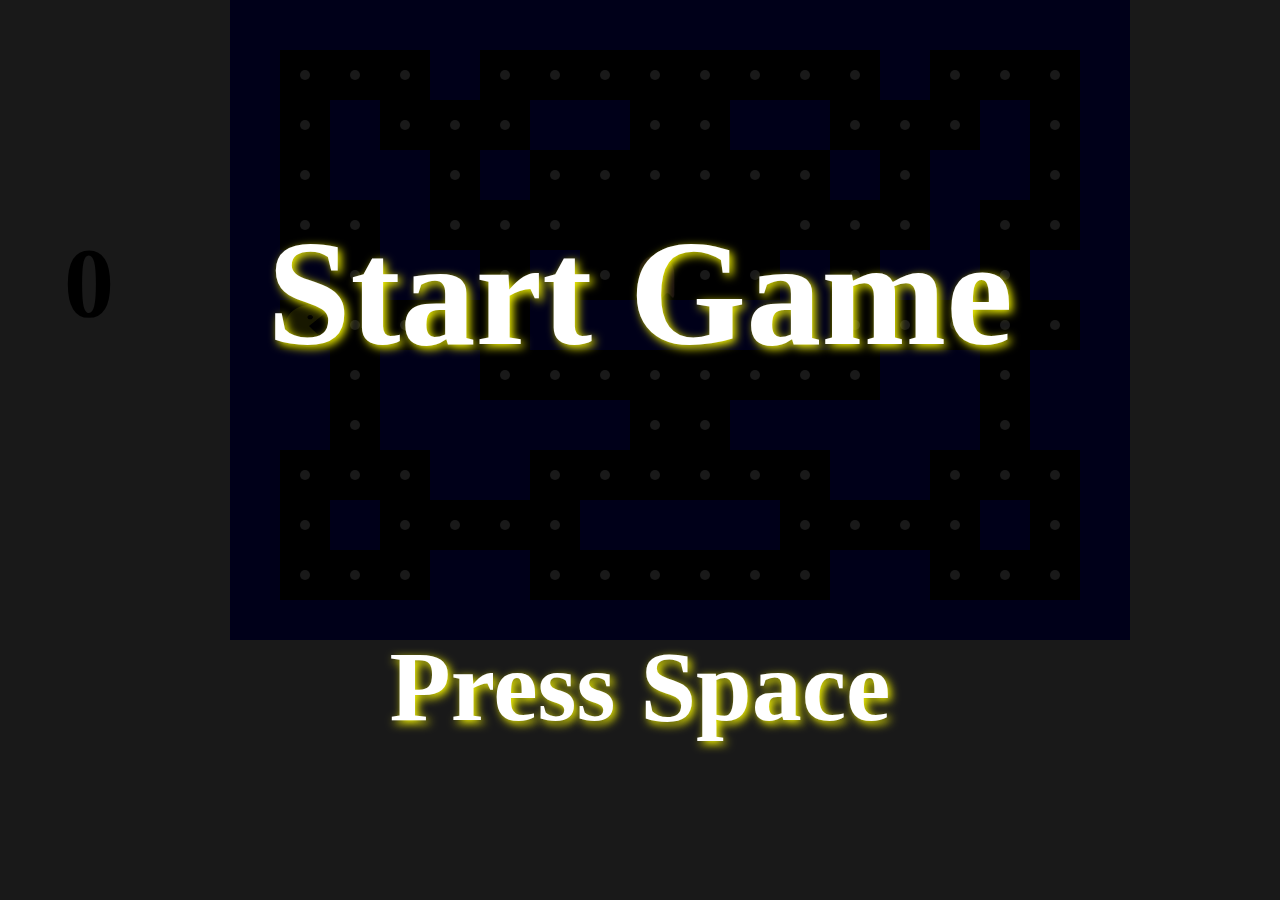
<file: referensi_astar_ancur/index.html>
<!DOCTYPE html>
<html lang="en">

<head>
    <meta charset="UTF-8">
    <meta name="viewport" content="width=device-width, initial-scale=1.0">
    <meta http-equiv="X-UA-Compatible" content="ie=edge">
    <title>Document</title>
    <style>
        body {
            margin: 0;
        }
        
        canvas {
            left: 18%;
            margin: 0;
            position: absolute;
        }
        
        #lost,
        #won,
        #start-game {
            position: absolute;
            left: 0;
            top: 0;
            width: 100%;
            height: 100%;
            background-color: rgba(0, 0, 0, .9);
            display: flex;
            justify-content: center;
            align-items: center;
            color: #fff;
            flex-direction: column;
            text-transform: capitalize
        }
        
        #lost,
        #won {
            display: none;
        }
        
        #start-game p {
            text-shadow: 3px 3px 10px #ff0
        }
        
        #lost p,
        #won p,
        #start-game p:first-child {
            font-size: 150px;
            font-weight: 700;
        }
        
        #start-game p:nth-child(2) {
            font-size: 100px;
            font-weight: 700;
        }
        
        #score {
            position: fixed;
            font-size: 100px;
            font-weight: 900;
            left: 5%;
            top: 25%;
        }
        
        #play,
        #mute {
            display: none;
            position: absolute;
            top: 20%;
            right: 10%;
        }
    </style>
</head>

<body>
    <canvas id="canvas" width="900" height="640" style="background:black"></canvas>
    <div style="display:none;">
        <img id="source" src="images/pacman.png" width="300" height="227">
    </div>
    <div style="display:none;">
        <img id="m0" src="images/m1.png" width="300" height="227">
    </div>
    <div style="display:none;">
        <img id="m1" src="images/m2.png" width="300" height="227">
    </div>
    <div id="start-game">
        <p>start game</p>
        <p>press space</p>

    </div>
    <div id="won">
        <p>you won</p>
    </div>
    <div id="lost">
        <p>you Lost</p>
        <p>YOur score is <span class="score"></span></p>
    </div>
    <div id="score">
        0
    </div>
    <div id="sound">
        <div>
            <img id="play" src="images/sound.png" width="30" height="30">
        </div>
        <div>
            <img id="mute" src="images/sound-mute.png" width="30" height="30">
        </div>
    </div>
    <audio src="sounds/eat.mp3" id="eatUrl"></audio>
    <audio src="sounds/open.mp3" id="opening" autoplay></audio>
    <audio src="sounds/pac1.mp3" id="strack" loop="loop"></audio>
    <audio src="sounds/die.mp3" id="die"></audio>
    <script src="main.js"></script>
</body>

</html>
</file>
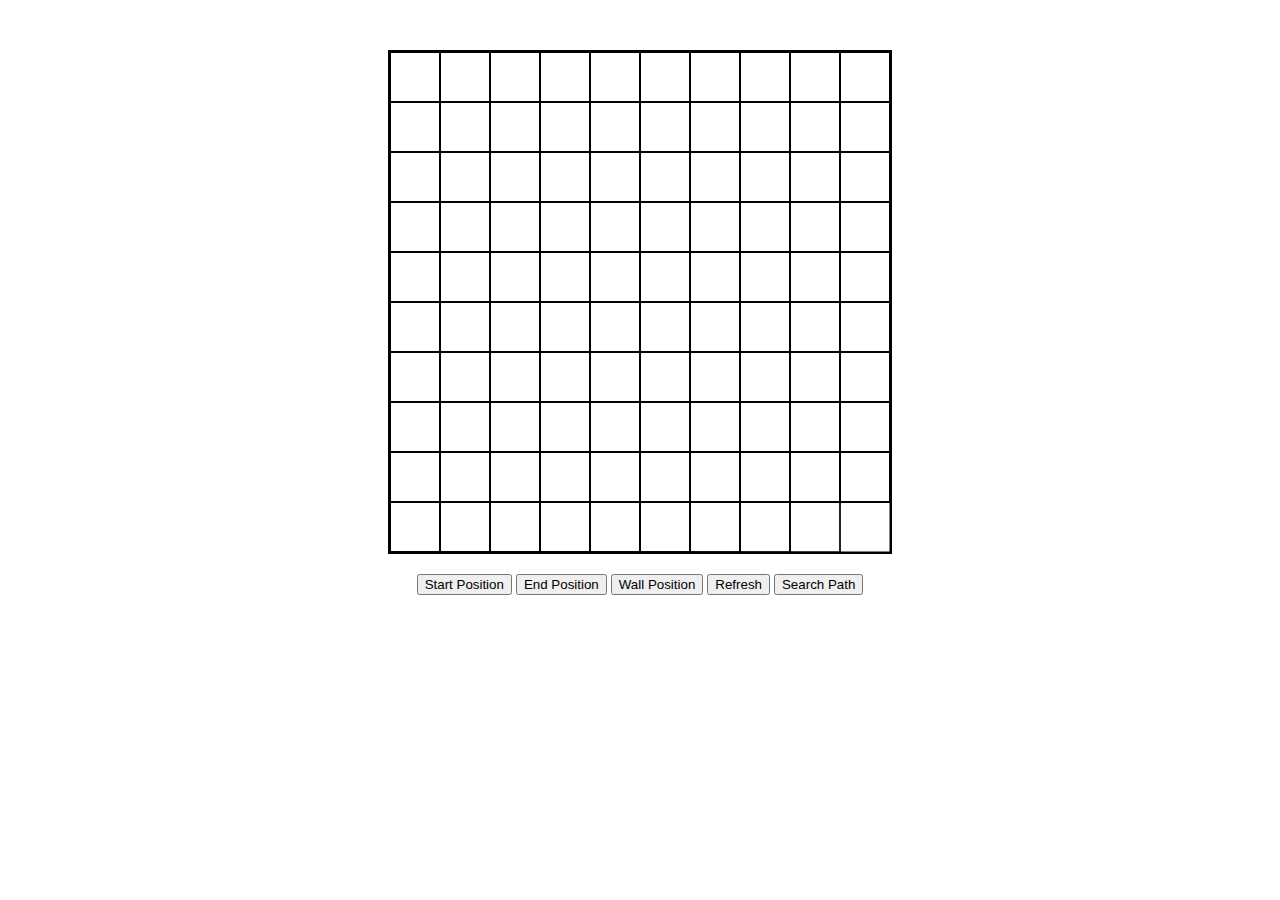
<file: Referensi A Star/A-STAR/index.html>
<!doctype html>
<html>
	<head>
		<meta charset="utf-8" />
		<script src="math.min.js" type="text/javascript"></script> 

		<style>
		#pacman {
			width: 50px;
			height: 50px;
			background-color: black;
			background-position: center;
			background-size: contain;
			background-image: url(img/pacman.gif);
			display: inline-block;
		}

		</style>
	</head>

	<body>
		<p> <!-- to center the canvas-->
			<br>
		</p>

		<script>
		function startPosition(){
			pixelColor = "#00ff00";//green
			pixelClass = 1;
		}
		function endPosition(){
			pixelColor = "#ff0000";//red
			pixelClass = 2;
		}
		function wallPosition(){
			pixelColor = "#0000ff";//blue
			pixelClass = 3;
		}
		function refreshCanvas(){
			 pixelClass = 1; //for determining which color
			 pixelColor = "#00ff00"; //by default blue for start position
			 startPos = [];
			 endPos = [];
			 wallPos = [];
			 drawGrid();
		}
		</script>

		<div style="text-align: center;"> 
		<canvas id="canvas" style="border: 2px solid #000000;" width="500px" height="500px"></canvas>
		</div>

		  <script type="text/javascript" language="javascript">

			var canvas = document.getElementById("canvas");
			var context= canvas.getContext("2d");
			


		</script> 

		<script src="aStar_legacy.js"></script>
		<p style="text-align: center;">
			<input type="button" value="Start Position" onclick="startPosition()"/>
			<input type="button" value="End Position" onclick="endPosition()"/>
			<input type="button" value="Wall Position" onclick="wallPosition()" />
			<input type="button" value="Refresh" onclick="refreshCanvas()"/> 
			<input type="button" value="Search Path" onclick="searchPath()"/> 

		</p>
	</body>
</html>
</file>
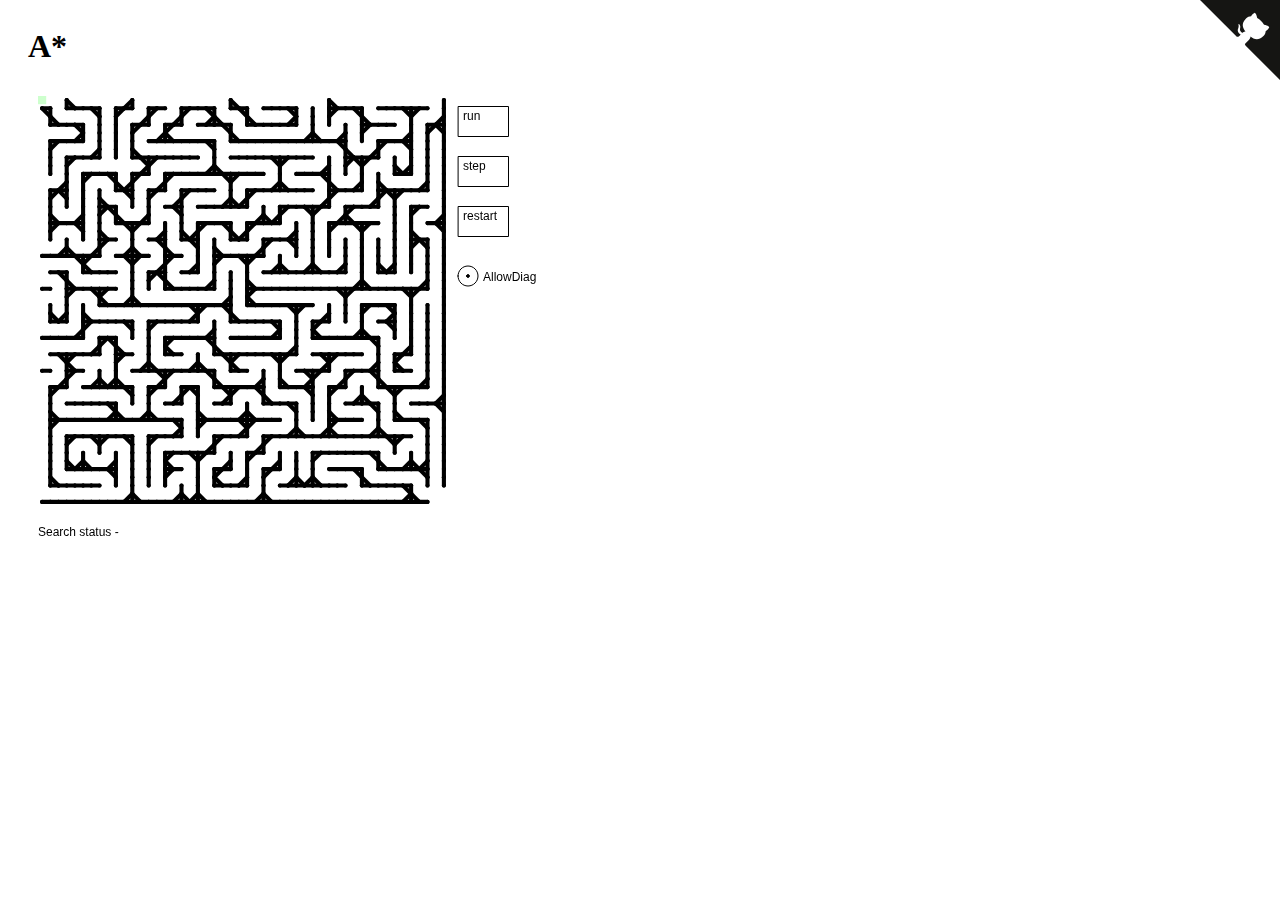
<file: Referensi A Star/AStar-master/index.html>
<html>

<head>
    <meta charset="UTF-8">
    <script language="javascript" type="text/javascript" src="libraries/p5.js"></script>
    <script language="javascript" type="text/javascript" src="libraries/p5.dom.js"></script>
    <script language="javascript" type="text/javascript" src="sketch.js"></script>
    <script language="javascript" type="text/javascript" src="spot.js"></script>
    <script language="javascript" type="text/javascript" src="map/mapfactory.js"></script>
    <script language="javascript" type="text/javascript" src="map/searchmap.js"></script>
    <script language="javascript" type="text/javascript" src="map/bspmap.js"></script>
    <script language="javascript" type="text/javascript" src="map/mazemap.js"></script>
    <script language="javascript" type="text/javascript" src="astarpathfinder.js"></script>
    <style>
    body {
      padding: 20px;
    }
    </style>
</head>

<body>
  <h1>A*</h1>


  <a href="https://github.com/CodingTrain/AStar" class="github-corner" aria-label="View source on Github"><svg width="80" height="80" viewBox="0 0 250 250" style="fill:#151513; color:#fff; position: absolute; top: 0; border: 0; right: 0;" aria-hidden="true"><path d="M0,0 L115,115 L130,115 L142,142 L250,250 L250,0 Z"></path><path d="M128.3,109.0 C113.8,99.7 119.0,89.6 119.0,89.6 C122.0,82.7 120.5,78.6 120.5,78.6 C119.2,72.0 123.4,76.3 123.4,76.3 C127.3,80.9 125.5,87.3 125.5,87.3 C122.9,97.6 130.6,101.9 134.4,103.2" fill="currentColor" style="transform-origin: 130px 106px;" class="octo-arm"></path><path d="M115.0,115.0 C114.9,115.1 118.7,116.5 119.8,115.4 L133.7,101.6 C136.9,99.2 139.9,98.4 142.2,98.6 C133.8,88.0 127.5,74.4 143.8,58.0 C148.5,53.4 154.0,51.2 159.7,51.0 C160.3,49.4 163.2,43.6 171.4,40.1 C171.4,40.1 176.1,42.5 178.8,56.2 C183.1,58.6 187.2,61.8 190.9,65.4 C194.5,69.0 197.7,73.2 200.1,77.6 C213.8,80.2 216.3,84.9 216.3,84.9 C212.7,93.1 206.9,96.0 205.4,96.6 C205.1,102.4 203.0,107.8 198.3,112.5 C181.9,128.9 168.3,122.5 157.7,114.1 C157.9,116.9 156.7,120.9 152.7,124.9 L141.0,136.5 C139.8,137.7 141.6,141.9 141.8,141.8 Z" fill="currentColor" class="octo-body"></path></svg></a><style>.github-corner:hover .octo-arm{animation:octocat-wave 560ms ease-in-out}@keyframes octocat-wave{0%,100%{transform:rotate(0)}20%,60%{transform:rotate(-25deg)}40%,80%{transform:rotate(10deg)}}@media (max-width:500px){.github-corner:hover .octo-arm{animation:none}.github-corner .octo-arm{animation:octocat-wave 560ms ease-in-out}}</style>

</body>

</html>
</file>
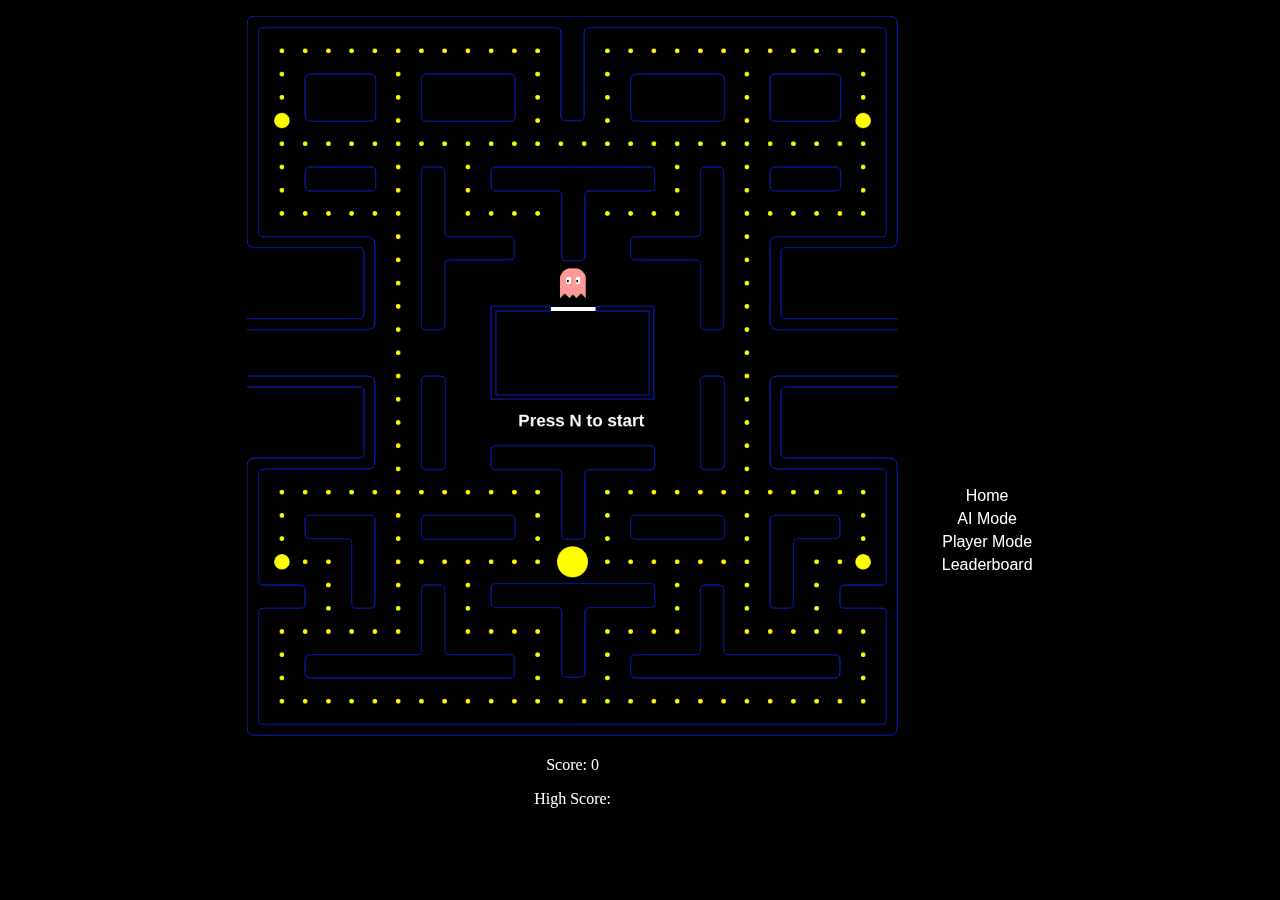
<file: automatic.html>
<!DOCTYPE html>
<html>
	<head>
		<title>Pacman</title>
		<meta charset="UTF-8">
		<meta name="viewport" content="width=device-width, initial-scale=1.0">
		<link href="css/style.css" rel="stylesheet" type="text/css"/>
	</head>
	<body>
		<!-- <header>
			<h1><a>PAC-MAN</a></h1>
		</header> -->
		<div class="game">
			<div id="div_canvas">
				<canvas id="canvas" width="840" height="930"></canvas>
				<p>Score: <span id="score">0</span></p>
				<p>High Score: <span id="HighScore">0</span></p>
				<!-- <div id="tombol">
					<button onclick="myFunction()">Manual</button>
					<button onclick="myFunction()">Automatic</button>
				</div> -->
			</div>

			
			<!-- <div id="panel_kanan"  width="840" height="930">
				<canvas width="840" height="930"></canvas>
			</div> -->
			<div id="kanan_pacman" style="display:inline-block;">
				<ul id="menu_list">
					<li id="menu_list_li"><a href = "index.html"> Home</a></li>
					<li id="menu_list_li"><a href = "automatic.html"> AI Mode</a></li>
					<li id="menu_list_li"><a href = "manual.html"> Player Mode</a></li>
					<li id="menu_list_li"><a href = "leaderboard.html"> Leaderboard</a></li>
				</ul>
				<div id="papan_skor" style=" padding-top:200px;">
					asd
				</div>
			</div>
		</div>
		
		
		<div id="device" style="text-align: center; border:1px dotted black; color:green;"></div>
		<script type="text/javascript" src="js/Grid.js"></script>
		<script type="text/javascript" src="js/Map.js"></script>
		<script type="text/javascript" src="js/Pacman.js"></script>
		<script type="text/javascript" src="js/Ghost.js"></script>
		<script type="text/javascript" src="js/Astar.js"></script>
		<script type="text/javascript" src="js/ActivityMain.js"></script>
		
	</body>
</html>
</file>
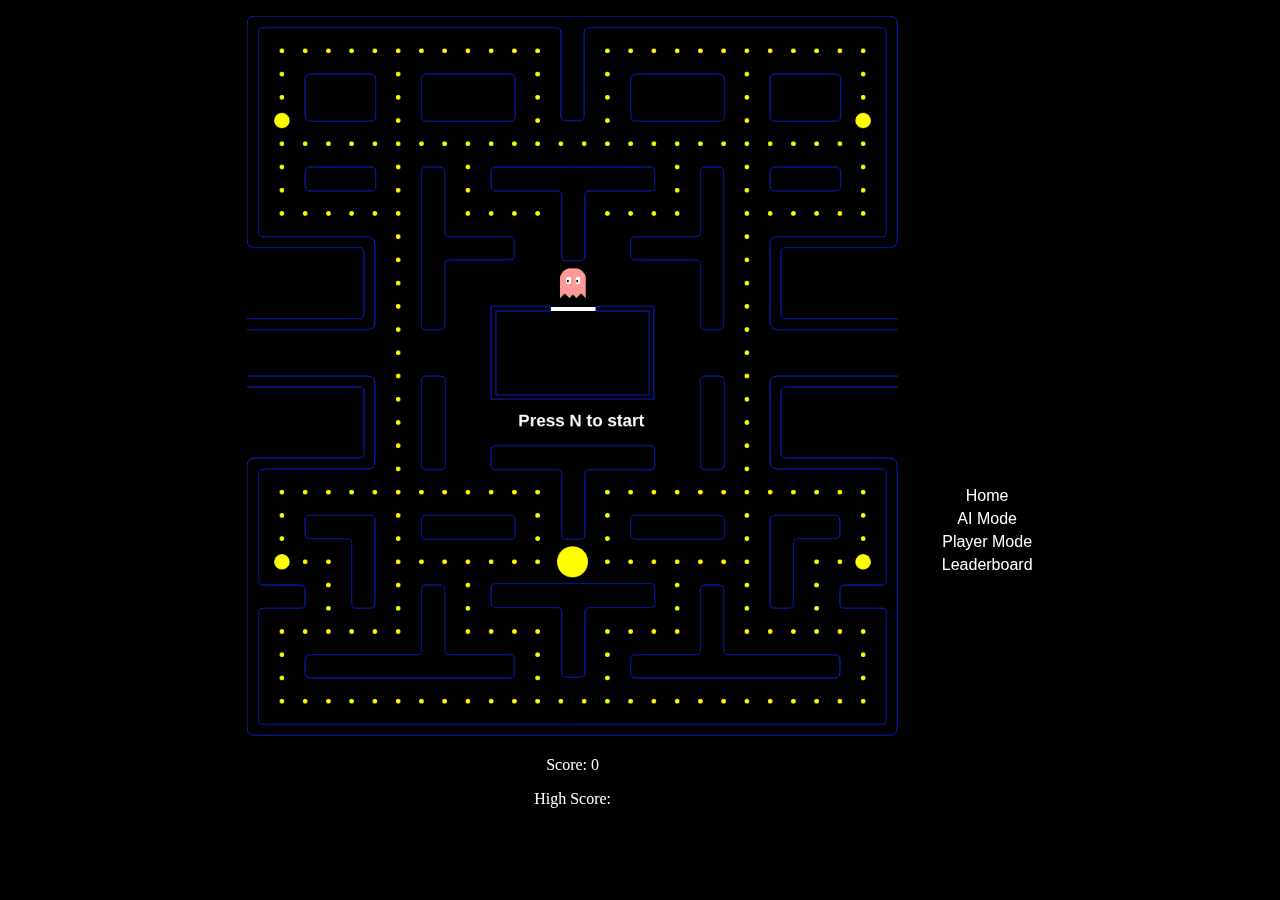
<file: manual.html>
<!DOCTYPE html>
<html>
	<head>
		<title>Pacman</title>
		<meta charset="UTF-8">
		<meta name="viewport" content="width=device-width, initial-scale=1.0">
		<link href="css/style.css" rel="stylesheet" type="text/css"/>
	</head>
	<body>
		<!-- <header>
			<h1><a>PAC-MAN</a></h1>
		</header> -->
		<div class="game">
			<div id="div_canvas">
				<canvas id="canvas" width="840" height="930"></canvas>
				<p>Score: <span id="score">0</span></p>
				<p>High Score: <span id="HighScore">0</span></p>
				<!-- <div id="tombol">
					<button onclick="myFunction()">Manual</button>
					<button onclick="myFunction()">Automatic</button>
				</div> -->
			</div>

			
			<!-- <div id="panel_kanan"  width="840" height="930">
				<canvas width="840" height="930"></canvas>
			</div> -->
			<div id="kanan_pacman" style="display:inline-block;">
				<ul id="menu_list">
					<li id="menu_list_li"><a href = "index.html"> Home</a></li>
					<li id="menu_list_li"><a href = "automatic.html"> AI Mode</a></li>
					<li id="menu_list_li"><a href = "manual.html"> Player Mode</a></li>
					<li id="menu_list_li"><a href = "leaderboard.html"> Leaderboard</a></li>
				</ul>
				<div id="papan_skor" style=" padding-top:200px;">
					asd
				</div>
			</div>
		</div>
		
		
		<div id="device" style="text-align: center; border:1px dotted black; color:green;"></div>
		<script type="text/javascript" src="js/Grid.js"></script>
		<script type="text/javascript" src="js/Map.js"></script>
		<script type="text/javascript" src="js/Pacman.js"></script>
		<script type="text/javascript" src="js/Ghost.js"></script>
		<script type="text/javascript" src="js/Astar.js"></script>
		<script type="text/javascript" src="js/ActivityMainManual.js"></script>
		
	</body>
</html>
</file>
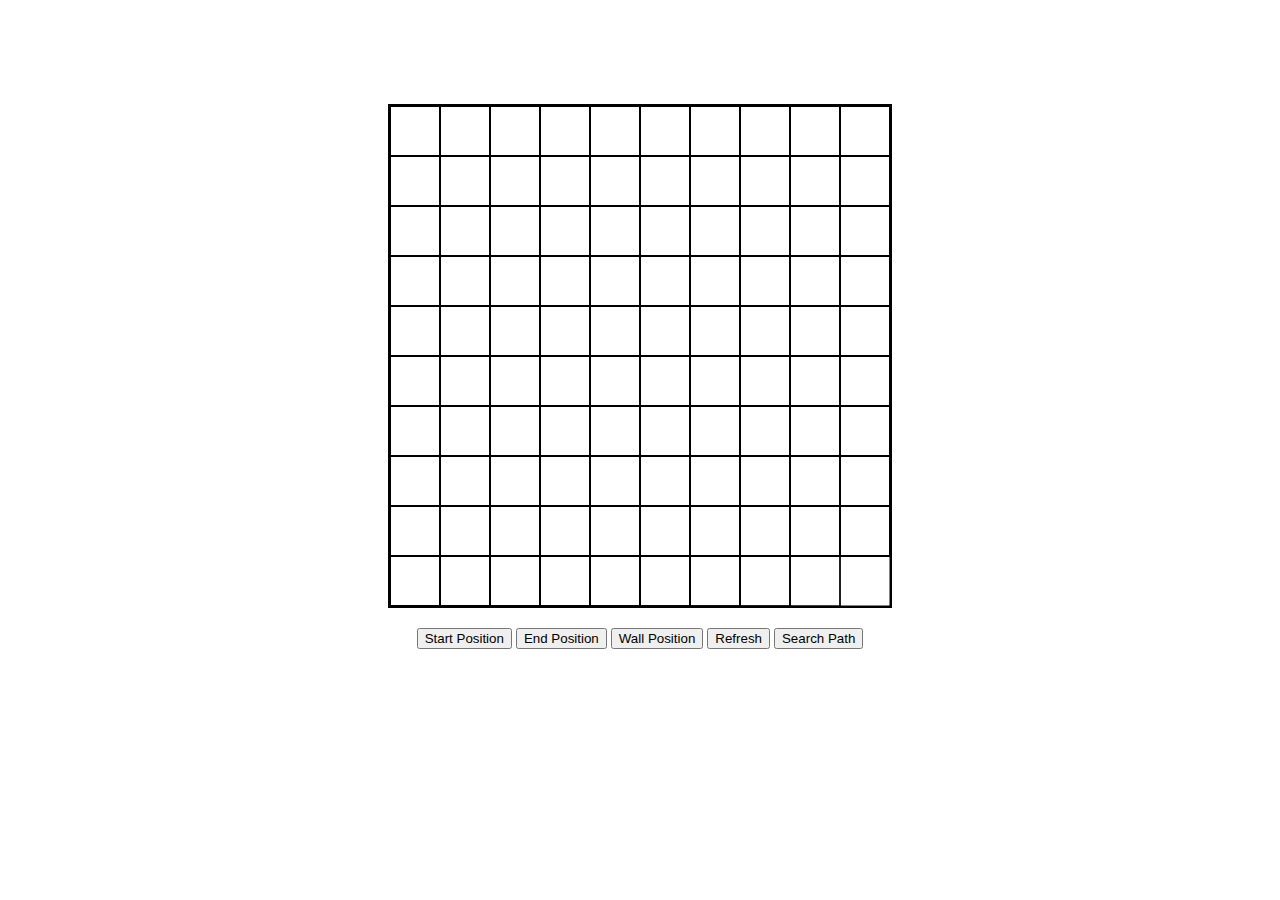
<file: Referensi A Star/A-STAR/aStar_interactiveGrid.html>
<!doctype html>
<html>
	<head>
		<meta charset="utf-8" />
		<script src="math.min.js" type="text/javascript"></script> 

		<style>
		

		</style>
	</head>

	<body>
		<p> <!-- to center the canvas-->
			<br>
			<br>
			<br>
			<br>
		</p>

		<script>
		function startPosition(){
			pixelColor = "#0000ff";//blue
			pixelClass = 1;
		}
		function endPosition(){
			pixelColor = "#00ff00";//green
			pixelClass = 2;
		}
		function wallPosition(){
			pixelColor = "#ff0000";
			pixelClass = 3;
		}
		function refreshCanvas(){
			 pixelClass = 1; //for determining which color
			 pixelColor = "#0000ff"; //by default blue for start position
			 startPos = [];
			 endPos = [];
			 wallPos = [];
			 drawGrid();
		}
		</script>

		<div style="text-align: center;"> 
		<canvas id="canvas" style="border: 2px solid #000000;" width="500px" height="500px"></canvas>
		</div>

		  <script type="text/javascript" language="javascript">

			var canvas = document.getElementById("canvas");
			var context= canvas.getContext("2d");
			


		</script> 

		<script src="aStar_legacy.js"></script>
		<p style="text-align: center;">
			<input type="button" value="Start Position" onclick="startPosition()"/>
			<input type="button" value="End Position" onclick="endPosition()"/>
			<input type="button" value="Wall Position" onclick="wallPosition()" />
			<input type="button" value="Refresh" onclick="refreshCanvas()"/> 
			<input type="button" value="Search Path" onclick="searchPath()"/> 

		</p>
	</body>
</html>
</file>
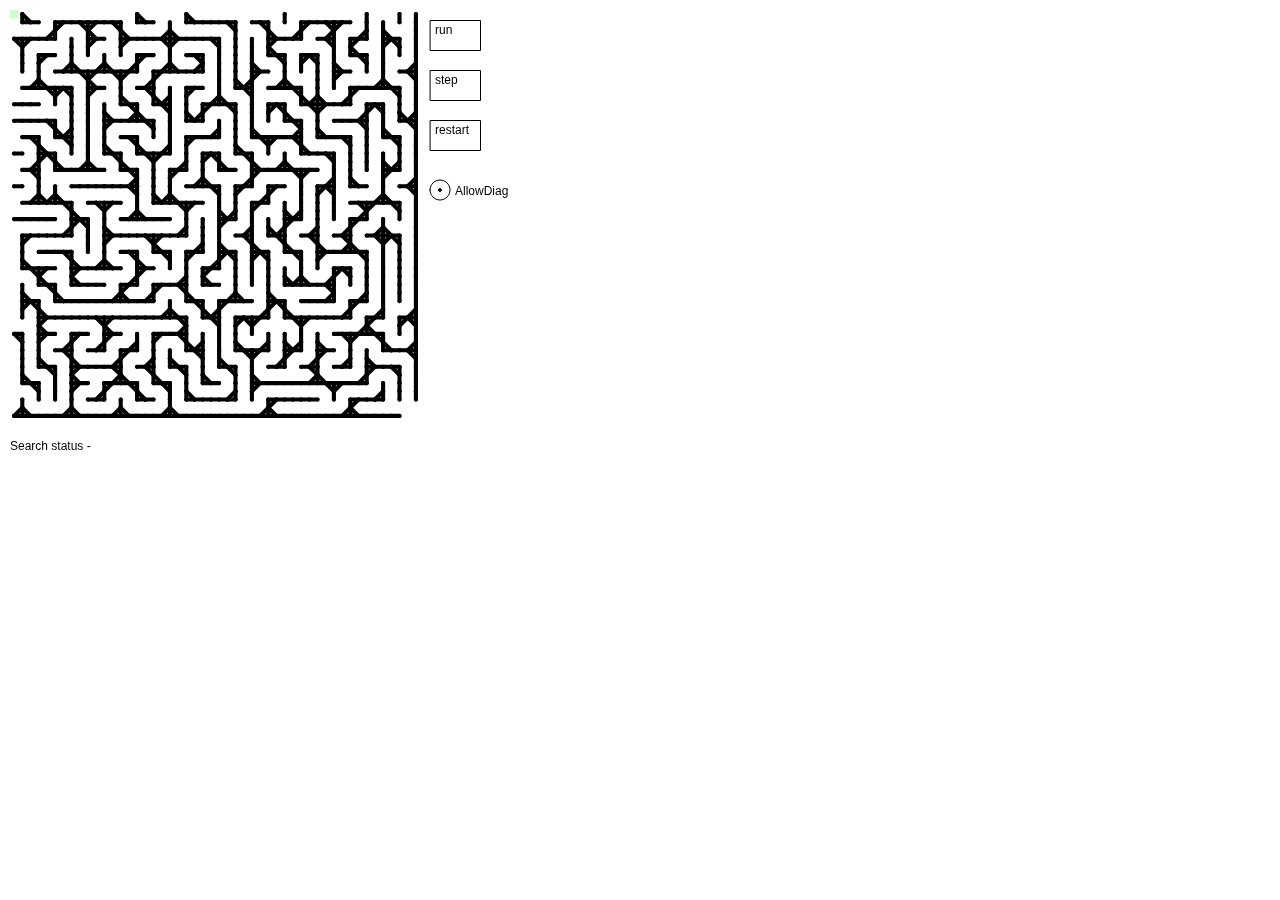
<file: Referensi A Star/AStar-master/fullscreen.html>
<html>
<head>
  <meta charset="UTF-8">
  <script language="javascript" type="text/javascript" src="libraries/p5.js"></script>
  <script language="javascript" type="text/javascript" src="libraries/p5.dom.js"></script>
  <script language="javascript" type="text/javascript" src="sketch.js"></script>
  <script language="javascript" type="text/javascript" src="spot.js"></script>
  <script language="javascript" type="text/javascript" src="map/mapfactory.js"></script>
  <script language="javascript" type="text/javascript" src="map/searchmap.js"></script>
  <script language="javascript" type="text/javascript" src="map/bspmap.js"></script>
  <script language="javascript" type="text/javascript" src="map/mazemap.js"></script>
  <script language="javascript" type="text/javascript" src="astarpathfinder.js"></script>
  <style>
    body{
      padding: 0;
      margin: 0;
    }
  </style>
</head>
<body>
</body>
</html>
</file>
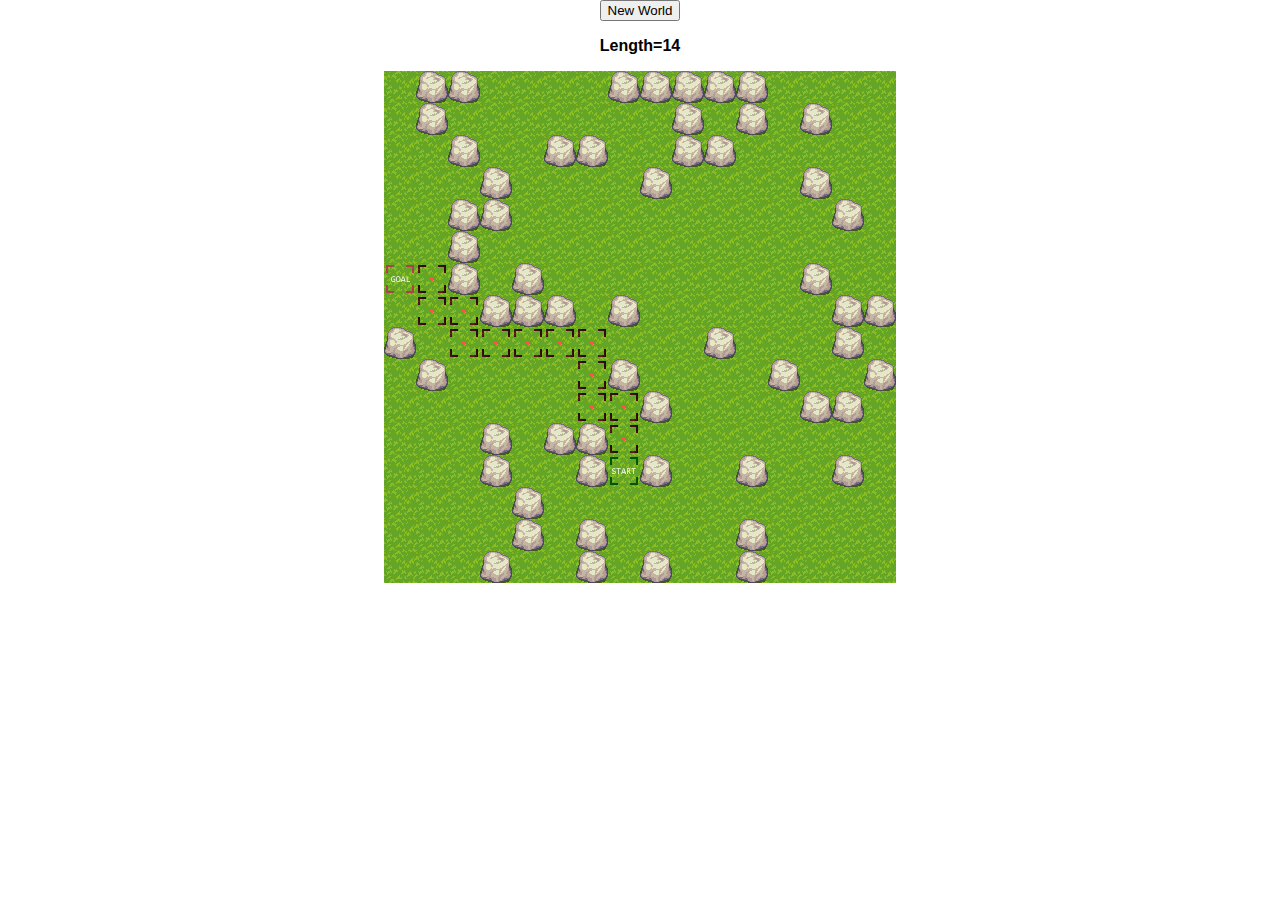
<file: Referensi A Star/astar-pathfinding-demo-source/astar-demo.html>
<!doctype html>
<html>
<title>A-STAR Pathfinding for HTML5 Canvas by @McFunkypants</title>
<style>
	body { padding:0; margin:0; height:100%; width:100%; }
	div { font-family:arial; font-size:16px; font-weight:bold; text-align:center; }
</style>
<script type='text/javascript' src='astar-pathfinding-canvas.js'></script>
</head>

<body onload='onload()'>

<div>
	<input type='button' onClick='createWorld()' value='New World'>
	<center>
		<p id="demo"></p>
		<p id="demo2"></p>
</center>
</div>

<div><canvas id="gameCanvas"></canvas></div>

</body>
</html>
</file>
<file: css/style.css>
body {
    background-color: black;
    margin: 0;
}
.game{
    text-align: center;
    width: 100%;
    padding: 1em 0 1em 0;
}
.game p{
    color: white;
}
#canvas{
    margin: 0 auto;
    height: 80vh;
}
@font-face {
    font-family: "Pacman";
    src: url("../font/pac-font.ttf");
}

header{
    border-bottom: #FFDD1B 2px solid;
    background: #1F44C24D;
    text-align: center;
    padding-bottom: 1em;
}
h1 {
    font-weight: lighter;
    padding: 0.5em 0 0.5em 0;
    font-family: "Pacman";
    margin: 0;
}
header p{
    width: 70%;
    display: inline;
    color: #fff;
}
a {
    text-decoration: none;
    -webkit-transition: all 0.5s;
    transition: all 0.5s;
}
h1 a {
    color: #fff;
    font-family: "Pacman";
    -webkit-animation: neon1 1.5s ease-in-out infinite alternate;
    animation: neon1 1.5s ease-in-out infinite alternate;
}
h1 a {
    color: #FFDD1B;
    font-family: "Pacman";
}
h1 a:hover {
    -webkit-animation: neon 1.5s ease-in-out infinite alternate;
    animation: neon3 1.5s ease-in-out infinite alternate;
}
h1 a:hover {
    color: #ffffff;
}
/*glow*/
@-webkit-keyframes neon3 {
    from {
        text-shadow: 0 0 10px #fff, 0 0 20px #fff, 0 0 30px #fff, 0 0 40px #FFDD1B, 0 0 70px #FFDD1B, 0 0 80px #FFDD1B, 0 0 100px #FFDD1B, 0 0 150px #FFDD1B;
    }
    to {
        text-shadow: 0 0 5px #fff, 0 0 10px #fff, 0 0 15px #fff, 0 0 20px #FFDD1B, 0 0 35px #FFDD1B, 0 0 40px #FFDD1B, 0 0 50px #FFDD1B, 0 0 75px #FFDD1B;
    }
}
@keyframes neon1 {
    from {
        text-shadow: 0 0 10px #fff, 0 0 20px #fff, 0 0 30px #fff, 0 0 40px #FFDD1B, 0 0 70px #FFDD1B, 0 0 80px #FFDD1B, 0 0 100px #FFDD1B, 0 0 150px #FFDD1B;
    }
    to {
        text-shadow: 0 0 5px #fff, 0 0 10px #fff, 0 0 15px #fff, 0 0 20px #FFDD1B, 0 0 35px #FFDD1B, 0 0 40px #FFDD1B, 0 0 50px #FFDD1B, 0 0 75px #FFDD1B;
    }
}

#tombol{
	background-color:white;
}

#div_canvas{
	display:inline-block;
}

#panel_kanan{
	display:inline-block;
	background-color:white;
}

#menu_list{
    list-style:none;
    /* font-family: "Pacman";
    src: url("../font/pac-font.ttf"); */
    font-family:arial;
}

#menu_list a{
    color:white;
}

#menu_list_li{
    margin-bottom:5px;
    /* display:inline-block; */
}

#menu_list_li:hover a{
    background-color:white;
    color:black;
}

table {
    font-family: arial, sans-serif;
    border-collapse: collapse;
    width: 100%;
    color:white;
}

td, th {
    border: 1px solid #dddddd;
    text-align: left;
    padding: 8px;
}

tr:nth-child(even) {
    background-color: white;
    color:black;
}
</file>
